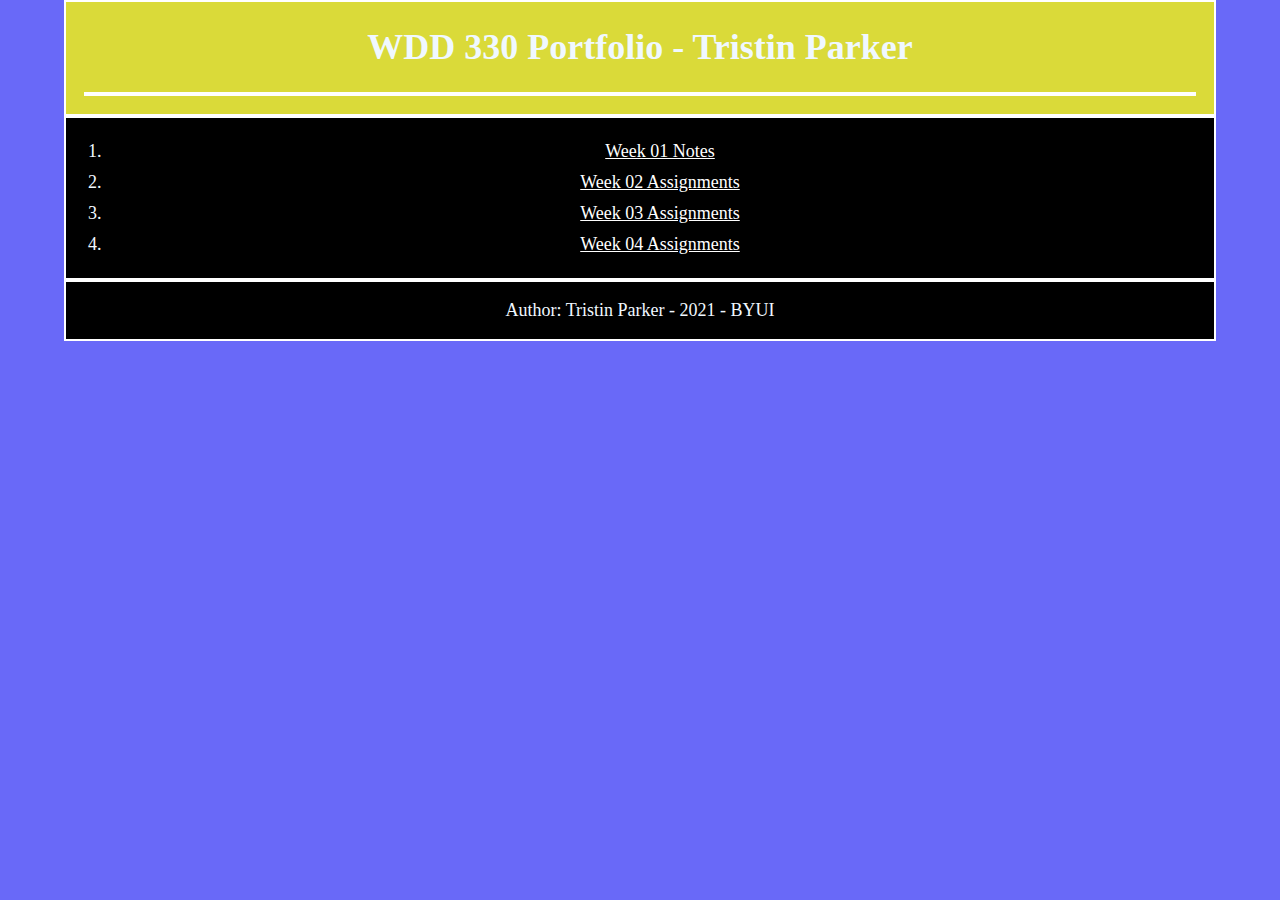
<file: index.html>
<!DOCTYPE html>
<html lang="en">

<head>
    <title>WDD 330 Portfolio - Tristin Parker</title>
    <meta charset="utf-8">
    <meta description="Link to all assignments for wdd 330">
    <meta name="viewport" content="width=device-width, initial-scale=1">
    <link rel="stylesheet" href="./styles/styles.css">
</head>
<body>
    <header>
        <div><h1>WDD 330 Portfolio - Tristin Parker</h1></div>
        <nav>
            <ul>
            </ul>
        </nav>
    </header>
    <main>
        <ol class="weeklylinks"">
            <li><a href="./Week01/notes.html">Week 01 Notes</a></li>
            <li><a href="./Week02/index.html">Week 02 Assignments</a></li>
            <li><a href="./Week03/index.html">Week 03 Assignments</a></li>
            <li><a href="./Week04/index.html">Week 04 Assignments</a></li>
        </ol>
    </main>
    <footer>
        <div><p>Author: Tristin Parker - 2021 - BYUI</p></div>
    </footer>
<script src="js/main.js">
</script>
</body>
</html>
</file>
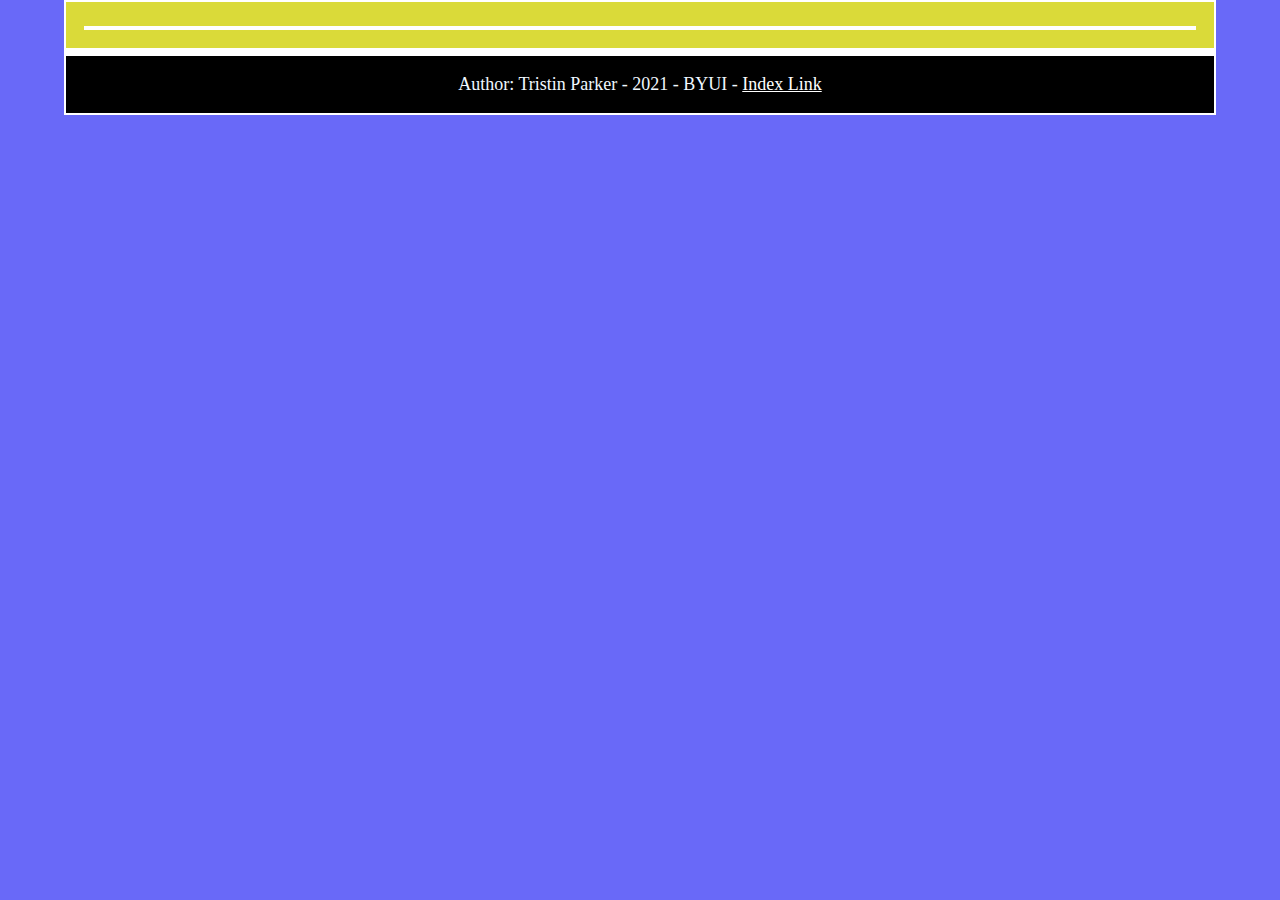
<file: template.html>
<!DOCTYPE html>
<html lang="en">

<head>
    <title>TEMPLATE</title>
    <meta charset="utf-8">
    <meta description="">
    <meta name="viewport" content="width=device-width, initial-scale=1">
    <link rel="stylesheet" href="../styles/styles.css">
</head>
<body>
    <header>
        <div><h1></h1></div>
        <nav>
            <ul>
            </ul>
        </nav>
    </header>
    <main>
    </main>
    <footer>
        <div><p>Author: Tristin Parker - 2021 - BYUI - <a href="../index.html">Index Link</a></p></div>
    </footer>
<script>
</script>
</body>
</html>
</file>
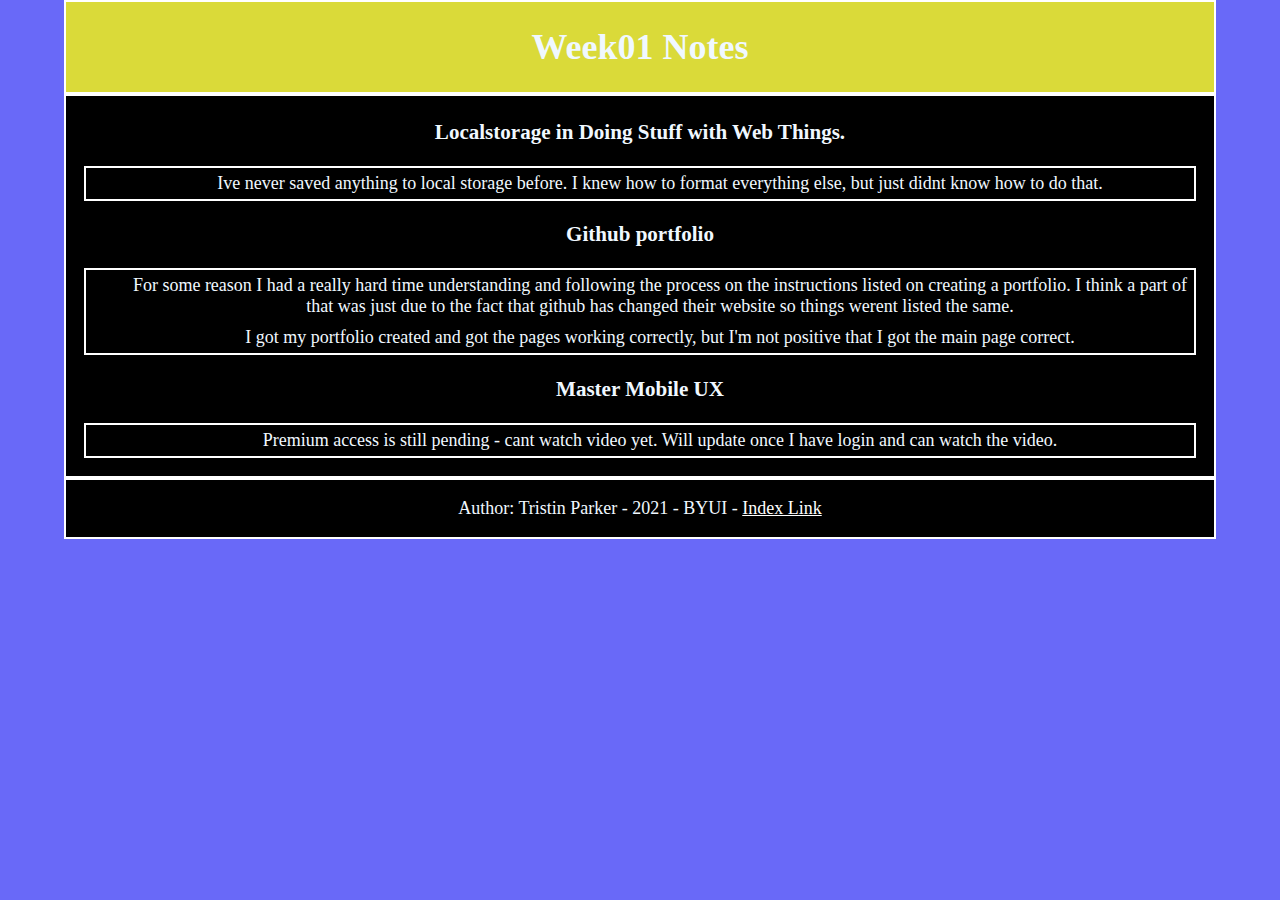
<file: Week01/notes.html>
<!DOCTYPE html>
<html lang="en">

<head>
    <title>Week01 Notes</title>
    <meta charset="utf-8">
    <meta description="">
    <meta name="viewport" content="width=device-width, initial-scale=1">
    <link rel="stylesheet" href="../styles/styles.css">
</head>
<body>
    <header>
        <div><h1>Week01 Notes</h1></div>
    </header>
    <main>
        <h1></h1>
        <h3>Localstorage in Doing Stuff with Web Things.</h3>
        <ul>
            <li>Ive never saved anything to local storage before. I knew how to format everything else, but just didnt know how to do that.</li>
        </ul>
        <h3>Github portfolio</h3>
        <ul>
            <li>For some reason I had a really hard time understanding and following the process on the instructions listed on creating a portfolio. I think a part of that was just due to
                the fact that github has changed their website so things werent listed the same.
            </li>
            <li>I got my portfolio created and got the pages working correctly, but I'm not positive that I got the main page correct.</li>
        </ul>
        <h3>Master Mobile UX</h3>
        <ul>
            <li>Premium access is still pending - cant watch video yet. Will update once I have login and can watch the video.</li>
        </ul>
    </main>
    <footer>
        <div><p>Author: Tristin Parker - 2021 - BYUI - <a href="../index.html">Index Link</a></p></div>
    </footer>
<script>
</script>
</body>
</html>
</file>
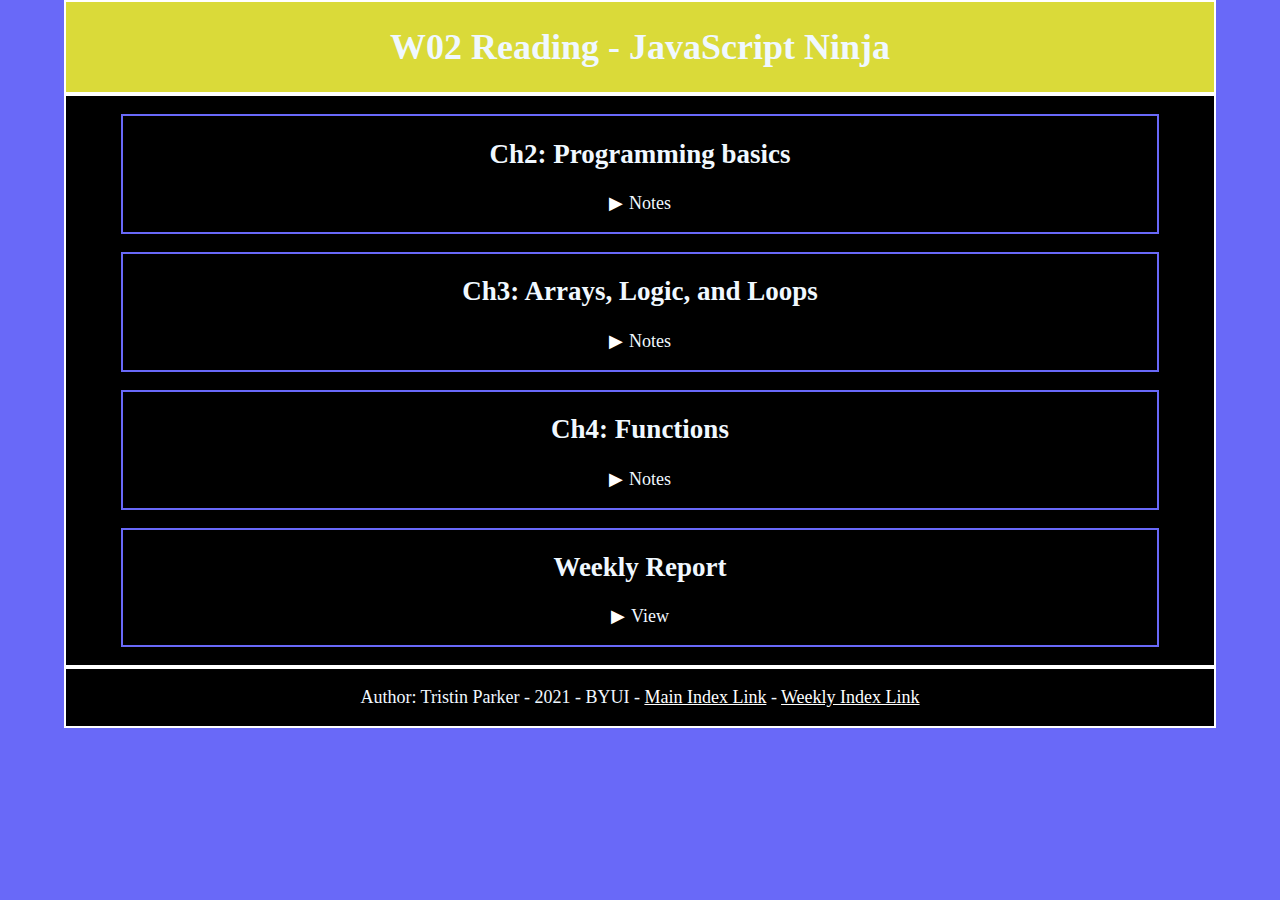
<file: Week02/notes.html>
<!DOCTYPE html>
<html lang="en">

<head>
    <title>W02 Notes</title>
    <meta charset="utf-8">
    <meta description="">
    <meta name="viewport" content="width=device-width, initial-scale=1">
    <link rel="stylesheet" href="../styles/styles.css">
</head>
<body>
    <header>
        <div><h1>W02 Reading - JavaScript Ninja</h1></div>
    </header>
    <main>
        <article>
            <h2>Ch2: Programming basics</h2>
            <p class="caret">Notes</p> 
            <ul class="nested">
                <p class="note">Notes from Teacher</p>
                <p>Much of this should be review, but pay special attention to the sections on variables, scope, converting/parsing, and template literals.</p>
                <p class="note">Personal Notes</p>
                <li>Well commented code is a halmarc of a JavaScript ninja. You will thank yourself later.</li>
                <li>You dont NEED to place ; at the end of each statement. But it has the chance of causing errors not to, so its best practice.</li>
                <li>You can use white space to keep your code neat and easy to read.</li>
                <li>Make an effort to memorize all of the reserved words for JavaScript.</li>
                <li>Cost varriable will be used when the variable wont be reassigned later. let allows a variable to be redefined.</li>
                <li>To be able to predict what your program will do, you should use Const more so. This helps keep your code from breaking due to variables changing.</li>
                <li>var = older version of let</li>
                <li>Be careful with global scope. It may seem nice but as your code gets bigger, it can get messy fast.</li>
                <li>Be smart about your naming of variables</li>
            </ul>
        </article>

        <article>
            <h2>Ch3: Arrays, Logic, and Loops</h2>
            <p class="caret">Notes</p> 
            <ul class="nested">
                <p class="note">Notes from Teacher</p>
                <p>Again much of this should feel like review. Pay special attention to the section on array methods.</p>
                <p class="note">Personal Notes</p>
                <li>Each item in an array can be treated like a variable</li>
                <li>Any blanks in an array are filled with the value "undefined"</li>
                <li>You can define multiple variables within an array at once</li>
                <li>use pop over delete when removing variables from arrays</li>
                <li>splice replaces current array items with another item</li>
                <li>?Why would you use an array over a set?</li>
                <li>Answer - Will not allow duplicate value's.</li>
                <li><strong>Memory Leak - memory is being used to store value that is no longer eing used by the program, effectively wasting system recources</strong></li>
            </ul>
        </article>

        <article>
            <h2>Ch4: Functions</h2>
            <p class="caret">Notes</p> 
            <ul class="nested">
                <p class="note">Notes from Teacher</p>
                <p>Note that there are multiple ways to declare a function in Javascript. Pay close attention to the concept of callbacks as well.</p>
                <p class="note">Personal Notes</p>
                <li>Most common way to define a function is called "arrow"</li>
                <li>All functions have a read only property called name</li>
                <li>Adding functions through constructors are messy and best to avoid</li>
                <li>Keep your code DRY - Do not repeat yourself. All parts of code should only be written once</li>
                <li>You always need "()" to invoke the function. otherwise, you will just call the function, not run it</li>
                <li>Any perameters will need to be within the "()" to call an argument with perameters</li>
            </ul>
        </article>

        <article style="margin-bottom: 1em;">
            <h2>Weekly Report</h2>
            <p class="caret">View</p> 
            <ul class="nested">
                <p>I was able to complete all the readings for this week. I also was able to reach out to my team and get partially acquainted with them.</p>
                <p>I got more familiar with the github software and pushing updates from my computer. Never having used github before, I have found that I love it, even though I am not using it to its fullest potential.</p>
                <p>I assume as with most students who are currently doing webdesign, I'm starting to get asked to make different people websites for their personal use. I love the practice it gives and the ability to learn how to learn to interpret what they want into the site. I would love to code from both my laptop and desktop, but havent found a way to do this on the go easily. With github I think I could. I want to keep track of all the sites I build for friends and family on github to build up a portfolio, as well as make sure I always have access to it.</p>
                <p>As far as learning from the reading though, most of it was review, as you can tell from the notes that I took, it was general knowledge and nothing specific. But I had never never knew the actual difference between let & var. As well as I never knew what a set was or how to use it.</p>
                <p>Excited to keep learning more as we move through the rest of the semester!</p>
            </ul>
        </article>
    </main>
    <footer>
        <div><p>Author: Tristin Parker - 2021 - BYUI - <a href="../index.html">Main Index Link</a> - <a href="./index.html">Weekly Index Link</a></p></div>
    </footer>
    <script>
        var toggler = document.getElementsByClassName("caret");
        var i;
        
        for (i = 0; i < toggler.length; i++) {
          toggler[i].addEventListener("click", function() {
            this.parentElement.querySelector(".nested").classList.toggle("active");
            this.classList.toggle("caret-down");
          });
        }
        </script>
</body>
</html>
</file>
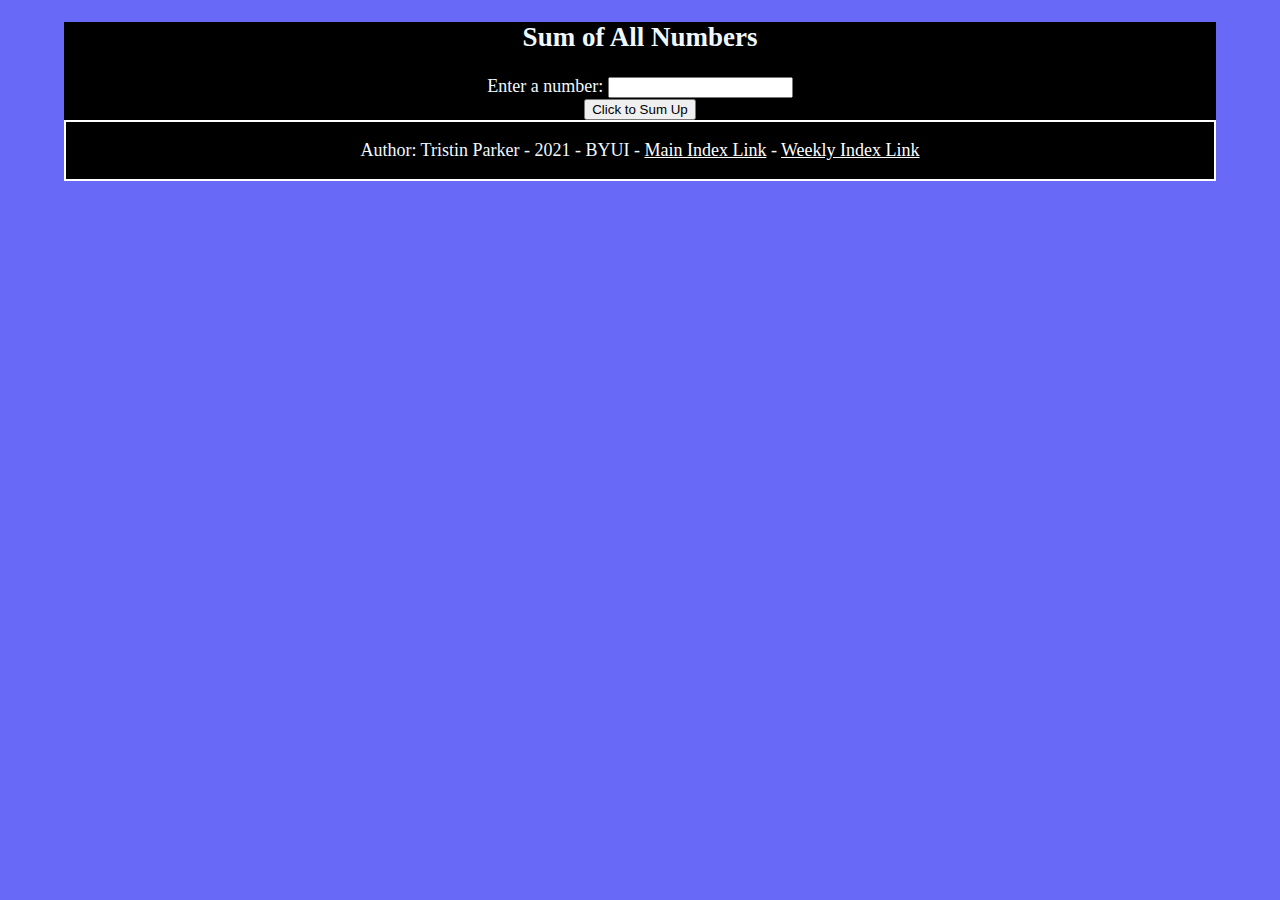
<file: Week02/Team-Project-w02-first.html>
<!DOCTYPE html>
<html lang="en">

<head>
    <meta charset="UTF-8">
    <meta http-equiv="X-UA-Compatible" content="IE=edge">
    <meta name="viewport" content="width=device-width, initial-scale=1.0">
    <link rel="stylesheet" href="../styles/styles.css">
    <title>Team 02 Week 02 First Part</title>
</head>

<body>
    <h2>Sum of All Numbers</h2>
    <label for="numToSum">Enter a number:</label>
    <input type="text" id="numToSum" name="numToSum"><br>
    <button onclick="sumUpNumbers()">Click to Sum Up</button>
    <div id="answerOfSum">
    </div>
    <footer>
        <div><p>Author: Tristin Parker - 2021 - BYUI - <a href="../index.html">Main Index Link</a> - <a href="./index.html">Weekly Index Link</a></p></div>
    </footer>
    <script>
        function sumUpNumbers() {
            let numToSum = document.getElementById("numToSum").value;
            let theSumOfNum = 0;

            for (let index = 1; index <= numToSum; index++) {
                theSumOfNum += index;
            }
            document.getElementById("answerOfSum").innerHTML = "<br>The sum of all number(s) up to and including " + numToSum + " is " + theSumOfNum;
        }
    </script>
</body>

</html>
</file>
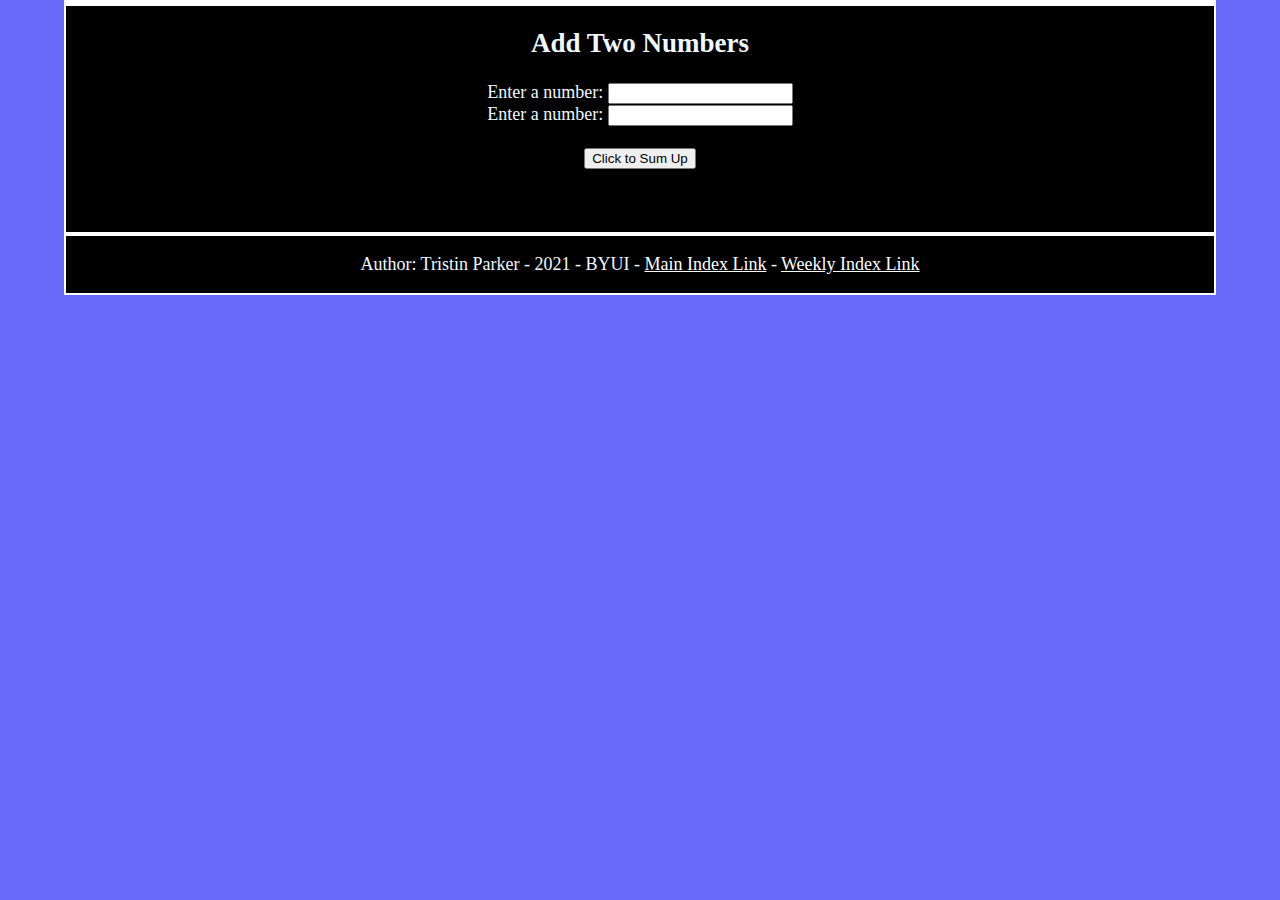
<file: Week02/Team-Project-w02-second.html>
<!DOCTYPE html>
<html lang="en">

<head>
    <meta charset="UTF-8">
    <meta http-equiv="X-UA-Compatible" content="IE=edge">
    <meta name="viewport" content="width=device-width, initial-scale=1.0">
    <link rel="stylesheet" href="../styles/styles.css">
    <title>Team 02 Week 02</title>
</head>

<body>
    <header></header>
    <main>
    <h2>Add Two Numbers</h2>
    <label for="numOneToAdd">Enter a number:</label>
    <input type="number" min="1" id="numOneToAdd" name="numOneToAdd"><br>
    <label for="numTwoToAdd">Enter a number:</label>
    <input type="number" min="1" id="numTwoToAdd" name="numTwoToAdd"><br><br>
    <button onclick="addTwoNumbers()">Click to Sum Up</button><br><br>
    <div id="answerOfAdd">
        
    </div><br><br>
    </main>
    <footer>
        <div><p>Author: Tristin Parker - 2021 - BYUI - <a href="../index.html">Main Index Link</a> - <a href="./index.html">Weekly Index Link</a></p></div>
    </footer>
    <script>
        function addTwoNumbers() {
            let numOneToAdd = document.getElementById("numOneToAdd").valueAsNumber;
            let numTwoToAdd = document.getElementById("numTwoToAdd").valueAsNumber;
            let theSumOfNum = numOneToAdd + numTwoToAdd;

            document.getElementById("answerOfAdd").innerHTML 
            = "The sum of the two numbers " + numOneToAdd + " and " + numTwoToAdd + " is " + theSumOfNum;
        }
    </script>
</body>

</html>
</file>
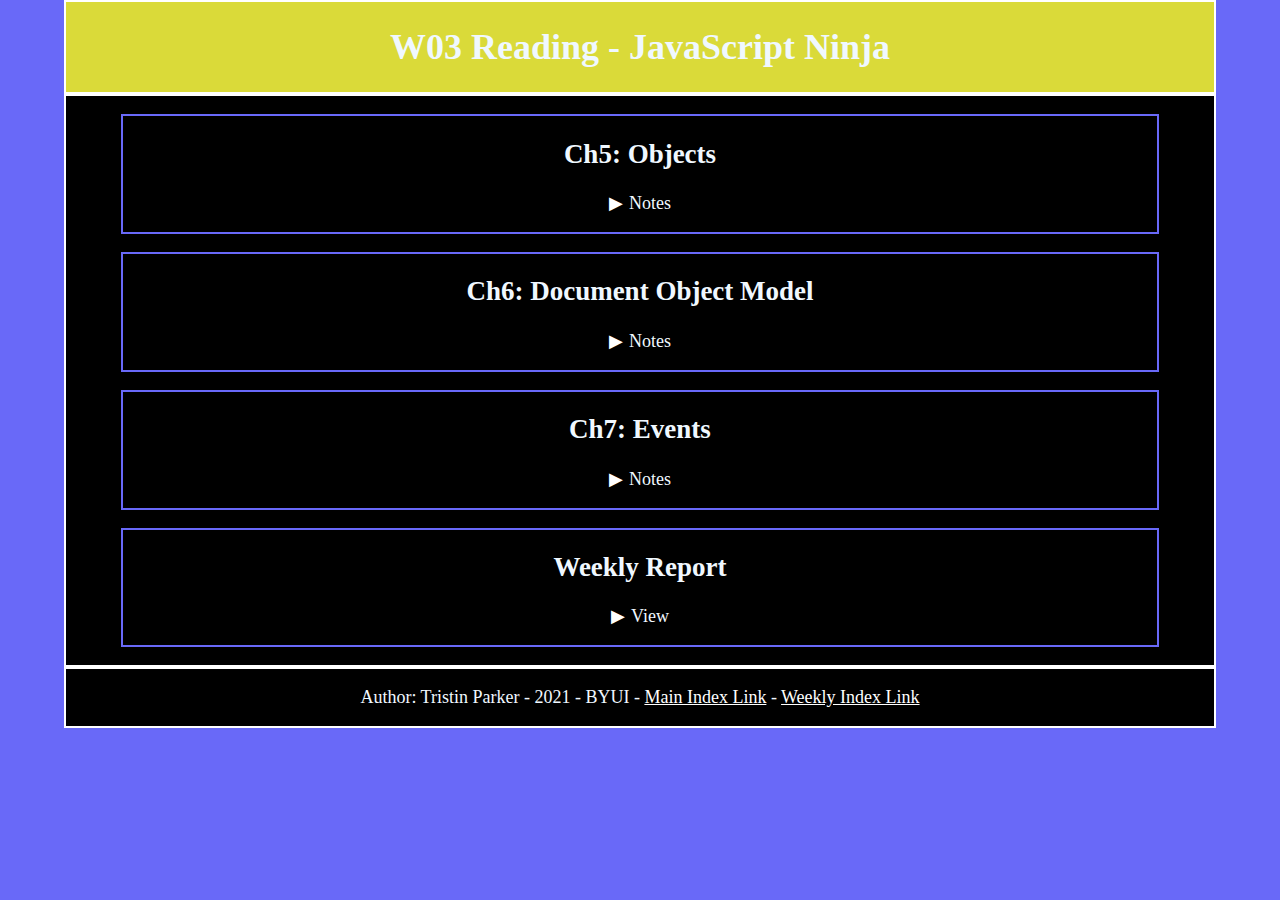
<file: Week03/notes.html>
<!DOCTYPE html>
<html lang="en">

<head>
    <title>W03 Notes</title>
    <meta charset="utf-8">
    <meta description="">
    <meta name="viewport" content="width=device-width, initial-scale=1">
    <link rel="stylesheet" href="../styles/styles.css">
</head>
<body>
    <header>
        <div><h1>W03 Reading - JavaScript Ninja</h1></div>
    </header>
    <main>
        <article>
            <h2>Ch5: Objects</h2>
            <p class="caret">Notes</p> 
            <ul class="nested">
                <p class="note">Questions for the Teacher</p>
                <ol>
                    <li></li>
                </ol>
                <p class="note">Personal Notes</p>
                <li>Objects are often used to keep any related information and functionality together in the same place. For example, if you wrote functions that found the perimeter and area of a square, you might want to group them together as methods of the same object that also included a length property. </li>
                    <li><p>
                            Creating Objects
                            To create an object literal, simply enter a pair of curly braces. The following example creates an empty object that is assigned to the variable spiderman :
                            const spiderman = {};
                            It’s also possible to create an object using a constructor function. This example will also create an empty object:
                            const spiderman = new Object();
                            This method is not recommended, however, and the object literal notation is the preferred way of creating objects. The obvious reason is because it requires less typing and provides a concise way of initializing an object and its properties in one statement. 
                        </p>
                    </li>
                    <li>
                        <p>Another way is to use the hasOwnProperty() method. As mentioned earlier, objects can inherit properties from other objects, so all objects have a method called hasOwnProperty() . This can be used to check whether an object has a property that is its own, rather than one that has been inherited from another object:
                            superman.hasOwnProperty('city');
                            << false
                            superman.hasOwnProperty('name');
                            << true
                            This method willonlyreturn any properties that belong to that particular object, whereas using in or !== undefined will return true , even if the property has been inherited from another object (inheritance is covered later in Chapter 12).
                        </p>
                    </li>
                    <li>
                        <p>
                            Naming collisions occur when the same variable or function name is used for different purposes by code sharing the same scope. This might not seem likely, but imagine if you have lots of code that has been created over time – you might end up reusing a variable name without realizing. The problem becomes more likely if you use code libraries from other developers or work on code in teams, as you might choose the same name for a function as another member of the team.
                        </p>
                    </li>
                    <h4>JSON</h4>
                    <li>
                        <p>
                            The Math.floor() method will round a numberdownto the next integer, or remain the same if it is already an integer:
                        </p>
                    </li>
                    <li>
                        <p>
                            A Practical Example
                            If we were looking for PDF files and had a list of filenames, this regular expression could be used to find them (assuming they have a .pdf extension, of course):
                                const pdf = /.*\.pdf$/;
                            This looks for zero or more occurrences of any character, followed by an escaped period, followed by the letters " pdf " that must come at the end of the string:
                                pdf.test('chapter5.pdf');
                                true
                                pdf.test('report.doc');
                                false
                        </p>
                    </li>
                    <li>
                        <p>
                            Matched Groups
                                Sub-patterns can be created inside a regular expression by placing them inside parentheses. These are known ascapturing groups. Any matches to these will then be stored in an array of matches.
                                Each capturing group is numbered according to the position it appears in the pattern. For example, the first capturing group will be numbered 1, and the second 2, etc. The matches will also be stored in special predefined variables $1 , $2 etc.
                                To demonstrate this, here's an example that searches a string and replaces any HTML anchor tags withMarkdownnotation:
                                The example has two capturing groups – the first captures any text inside the href attribute and stores it in the variable $1 and the second captures the text inside the anchor tags and stores it in the variable $2 . These matches can then be used to create the link using Markdown.
                        </p>
                    </li>
            </ul>
        </article>

        <article>
            <h2>Ch6: Document Object Model</h2>
            <p class="caret">Notes</p> 
            <ul class="nested">
                <p class="note">Questions for the Teacher</p>
                <ol>
                    <li></li>
                </ol>
                <p class="note">Personal Notes</p>
                <li>
                    <li>
                        <p>
                            The document.querySelector() method allows you to use CSS notation to find thefirstelement in the document that matches that matches a CSS selector provided as an argument. If no elements match, it will return null.
                        </p>
                    </li>
                    <li>
                        <p>
                            The document.querySelectorAll() method also uses CSS notation but returns a node list ofallthe elements in the document that match the CSS query selector. If no elements match, it will return an empty node list. 
                        </p>
                    </li>
                    <li>
                        <p>
                            That The parentNode property returns the parent node of an element.
                        </p>
                    </li>
                    <li>
                        <p>
                            The node lists returned by the document.getElementsByClassName() and document.getElementsByTagName() methods arelivecollections that will update to reflect any changes on the page. For example, if a new element with the class hero is added, or an existing one is removed, the node list updates automatically without having to make another call to the method. Therefore, its use is discouraged for performance reasons, but it can be useful. 
                        </p>
                    </li>
                </li>
            </ul>
        </article>

        <article>
            <h2>Ch7: Events</h2>
            <p class="caret">Notes</p> 
            <ul class="nested">
                <p class="note">Questions for the Teacher</p>
                <ol>
                    <li>
                    </li>
                </ol>
                <p class="note">Personal Notes</p>
                <li>
                    <p>
                        I know most everything here so far, just because this confused me when I went through it the first class and I dug into it quite a bit.
                    </p>
                </li>
            </ul>
        </article>

        <article style="margin-bottom: 1em;">
            <h2>Weekly Report</h2>
            <p class="caret">View</p> 
            <ul class="nested">
                <p>This week there were a few new things, or things I just forgot with the objects chapter. I did also learn quite a bit about the DOM that I didnt know. There wasnt alot that I didnt understand with it or thought that I needed to take notes on however. With chapter 7, I struggled previously in classes using and understanding events and how they work so I dived into them quite a bit. </p>
                <p>I did also spend some of my time this week to create another website for a friend of mine. Its not complete yet, but I have started it. <a href="https://gidgidonihah147.github.io/Color-with-Kiri/products.html">Website</a></p>
                <p>The strech goal in the team assignment was also interesting this week. We got it to work, but I am confused by a little bit of it and want to take more time to go back through it and make sure how it worked so that I could replicate it if I needed to.</p>
            </ul>
        </article>
    </main>
    <footer>
        <div><p>Author: Tristin Parker - 2021 - BYUI - <a href="../index.html">Main Index Link</a> - <a href="./index.html">Weekly Index Link</a></p></div>
    </footer>
    <script>
        var toggler = document.getElementsByClassName("caret");
        var i;
        
        for (i = 0; i < toggler.length; i++) {
          toggler[i].addEventListener("click", function() {
            this.parentElement.querySelector(".nested").classList.toggle("active");
            this.classList.toggle("caret-down");
          });
        }
        </script>
</body>
</html>
</file>
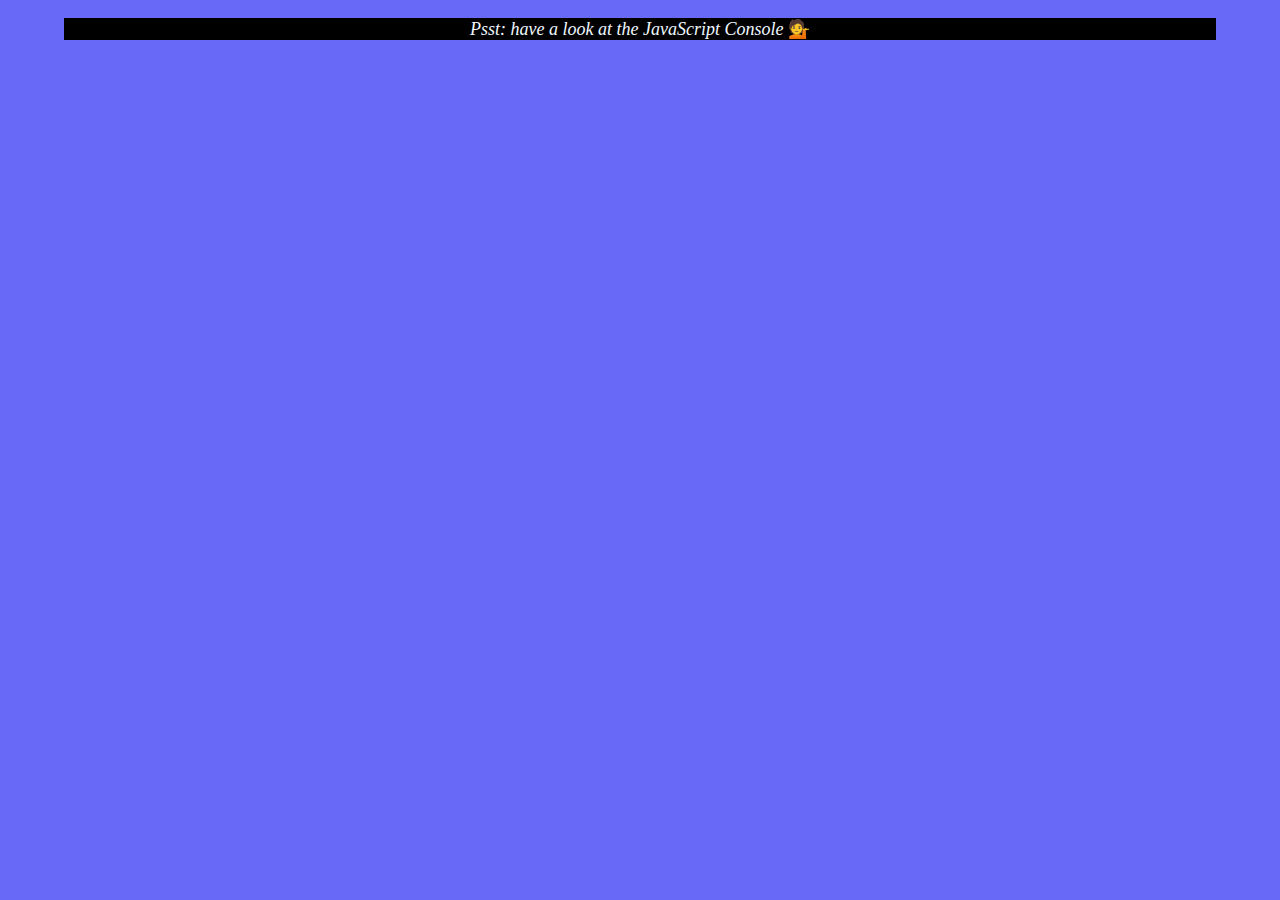
<file: Week03/Team-project-w03.html>
<!DOCTYPE html>
<html lang="en">

<head>
  <meta charset="UTF-8" />
  
  <link rel="stylesheet" href="../styles/styles.css">
  <title>Array Cardio 💪</title>
</head>

<body>
  <p><em>Psst: have a look at the JavaScript Console</em> 💁</p>
  <script>
    // Get your shorts on - this is an array workout!
    // ## Array Cardio Day 1

    // Some data we can work with

    const inventors = [
      { first: 'Albert', last: 'Einstein', year: 1879, passed: 1955 },
      { first: 'Isaac', last: 'Newton', year: 1643, passed: 1727 },
      { first: 'Galileo', last: 'Galilei', year: 1564, passed: 1642 },
      { first: 'Marie', last: 'Curie', year: 1867, passed: 1934 },
      { first: 'Johannes', last: 'Kepler', year: 1571, passed: 1630 },
      { first: 'Nicolaus', last: 'Copernicus', year: 1473, passed: 1543 },
      { first: 'Max', last: 'Planck', year: 1858, passed: 1947 },
      { first: 'Katherine', last: 'Blodgett', year: 1898, passed: 1979 },
      { first: 'Ada', last: 'Lovelace', year: 1815, passed: 1852 },
      { first: 'Sarah E.', last: 'Goode', year: 1855, passed: 1905 },
      { first: 'Lise', last: 'Meitner', year: 1878, passed: 1968 },
      { first: 'Hanna', last: 'Hammarström', year: 1829, passed: 1909 }
    ];

    const people = [
      'Beck, Glenn',
      'Becker, Carl',
      'Beckett, Samuel',
      'Beddoes, Mick',
      'Beecher, Henry',
      'Beethoven, Ludwig',
      'Begin, Menachem',
      'Belloc, Hilaire',
      'Bellow, Saul',
      'Benchley, Robert',
      'Benenson, Peter',
      'Ben-Gurion, David',
      'Benjamin, Walter',
      'Benn, Tony',
      'Bennington, Chester',
      'Benson, Leana',
      'Bent, Silas',
      'Bentsen, Lloyd',
      'Berger, Ric',
      'Bergman, Ingmar',
      'Berio, Luciano',
      'Berle, Milton',
      'Berlin, Irving',
      'Berne, Eric',
      'Bernhard, Sandra',
      'Berra, Yogi',
      'Berry, Halle',
      'Berry, Wendell',
      'Bethea, Erin',
      'Bevan, Aneurin',
      'Bevel, Ken',
      'Biden, Joseph',
      'Bierce, Ambrose',
      'Biko, Steve',
      'Billings, Josh',
      'Biondo, Frank',
      'Birrell, Augustine',
      'Black, Elk',
      'Blair, Robert',
      'Blair, Tony',
      'Blake, William'
    ];

    // Array.prototype.filter()
    // 1. Filter the list of inventors for those who were born in the 1500's
    const born15 = inventors.filter(inventor => (
      inventor.year >= 1500 && inventor.year < 1600
    ));

    console.log(born15);

    // Array.prototype.map()
    // 2. Give us an array of the inventors' first and last names
    const names = inventors.map(inventor => (
      `${inventor.first} ${inventor.last}`
    ));

    console.log(names);

    // Array.prototype.sort()
    // 3. Sort the inventors by birthdate, oldest to youngest
    const ages = inventors.sort(function (a, b) {
      return a.year - b.year;
    });

    console.log(ages);
    // Array.prototype.reduce()
    // 4. How many years did all the inventors live?
    const years = inventors.reduce((total, inventor) => {
      return total + (inventor.passed - inventor.year);
    }, 0);

    console.log(years);


    // 5. Sort the inventors by years lived
    const yearsLived = inventors.sort(function (a, b) {
      const lastInventor = a.passed - a.year;
      const nextInventor = b.passed - b.year;
      return lastInventor > nextInventor ? -1 : 1;
    });

      console.log(yearsLived);
    // 6. create a list of Boulevards in Paris that contain 'de' anywhere in the name
    // https://en.wikipedia.org/wiki/Category:Boulevards_in_Paris
    // goto the link above and open the console. Paste the following two lines in.  
    //That will create a list of links in memory that you can reference through the console. 
    //Use that list to finish the problem.
    // const category = document.querySelector('.mw-category');
    // const links = Array.from(category.querySelectorAll('a'));

    /*
     * this is our code loded into the wiki page
     * const category = document.querySelector('.mw-category');
     * const links = Array.from(category.querySelectorAll('a'));
     * const de = links
                 .map(link => link.textContent)
                 .filter(streetName => streetName.includes('de'));
     * console.log(de);
    */

    // 7. sort Exercise
    // Sort the people alphabetically by last name

    // 8. Reduce Exercise
    // Sum up the instances of each of these
    const data = [
      'car',
      'car',
      'truck',
      'truck',
      'bike',
      'walk',
      'car',
      'van',
      'bike',
      'walk',
      'car',
      'van',
      'car',
      'truck'
    ];
  </script>
</body>

</html>
</file>
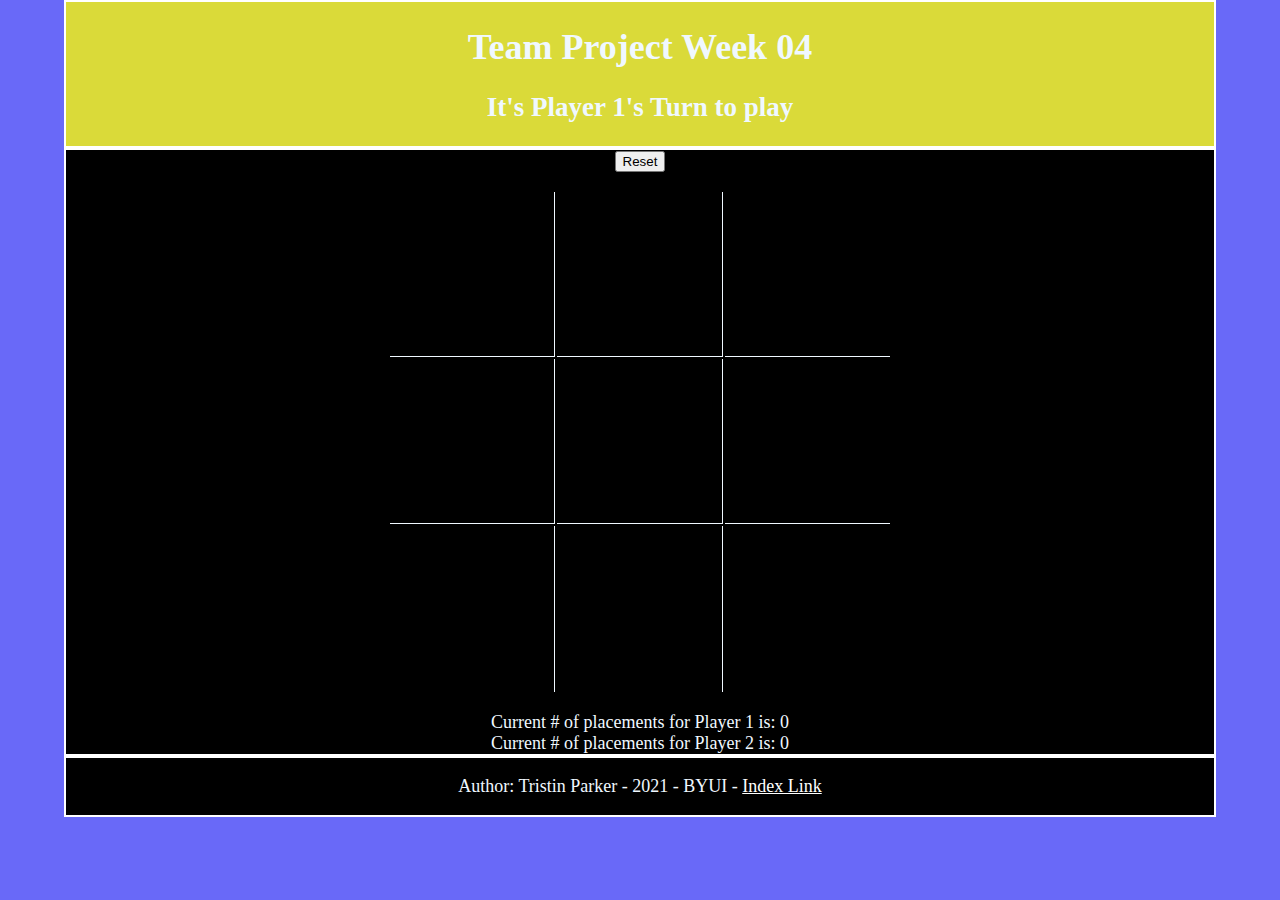
<file: Week04/Team-project-w04.html>
<!DOCTYPE html>
<html lang="en">

<head>
    <title>Team Project Week 04</title>
    <meta charset="utf-8">
    <meta description="">
    <meta name="viewport" content="width=device-width, initial-scale=1">
    <link rel="stylesheet" href="../styles/styles.css">
    <style>
        .board {
        width: 30em;
        height: 30em;
        margin: auto;
        padding: 1em;
      }
      .board td,
      .board tr {
        width: 33.3%;
        height: 33.3%;
      }
      .board td {
        border-right: 1px solid;
        border-bottom: 1px solid;
        font-size: 5em;
        text-align: center;
      }
      .board td:last-child {
        border-right: 0;
      }
      .board tr:last-child td {
        border-bottom: 0;
      }
      .X{
          background-color: green;
      }
      .O {
          background-color: orange;
      }
    </style>
</head>
<body>
    <header>
        <div><h1>Team Project Week 04</h1></div>
        <nav>
            <h2><div id="winner"></div></h2>
        </nav>
    </header>
    <main>
        <button onclick="reset()">Reset</button>
        <table class="board">
            <tr>
                <td id="cell"></td>
                <td id="cell"></td>
                <td id="cell"></td>
            </tr>
            <tr>
                <td id="cell"></td>
                <td id="cell"></td>
                <td id="cell"></td>
            </tr>
            <tr>
                <td id="cell"></td>
                <td id="cell"></td>
                <td id="cell"></td>
            </tr>
        </table>
        <div id="x"></div>
        <div id="o"></div>
    </main>
    <footer>
        <div><p>Author: Tristin Parker - 2021 - BYUI - <a href="../index.html">Index Link</a></p></div>
    </footer>
<script>
    var board = [];
    const player1 = "X";
    const player2 = "O";
    let turn = "X";
    let current = "Player 1";
    let winner;
    let xCount = 0;
    let oCount = 0;
    //Allow for touch screen interaction
    document.querySelectorAll('td').forEach(item => {item.addEventListener('touchend', play)});
    //Allow for mouse click interaction
    document.querySelectorAll('td').forEach(item => {item.addEventListener('click', play)});
    console.log("Add Event");
    //Define winning combos as an aray to match
    const winningCombos = [
        [0, 1, 2],
        [3, 4, 5],
        [6, 7, 8],
        [0, 3, 6],
        [1, 4, 7],
        [2, 5, 8],
        [0, 4, 8],
        [2, 4, 6]
    ];

    //Create both the reset and initialize function
    function reset(){
        turn = "X";
        current = "Player 1"
        winner = null;
        document.querySelectorAll('td').forEach(item => { item.innerHTML = ""});
        clear()
        console.log("Reset");
        checkWinner();      
    }
    function initialize(){
        turn = "X";
        current = "Player 1"
        winner = null;
        document.querySelectorAll('td').forEach(item => { item.innerHTML = ""});
        console.log("Reset");
        xCount=0;
        x.innerHTML = "Current # of placements for Player 1 is: " + xCount;
        oCount=0;
        o.innerHTML = "Current # of placements for Player 2 is: " + xCount;
        checkWinner(); 
    }

    //Create the event that will be used on the onclick/touchend to log the active placement of the tile
    function play(event){
        let square = event.target;
        //if there is no winner allow interaction
        if(!winner){
            //do not allow interaction with a tile that is already filled
            if(square.innerHTML==""){
                //place the tile
                square.innerHTML = turn;
                update(square);
                //move to the next turn in the order
                turn = turn === 'X' ? 'O' : 'X';
                current = current === 'Player 1' ? 'Player 2' : 'Player 1';
            }
        }
        //run the getWinner function to see if there is an active winner
        winner = getWinner();
        //update either the active turn, or if there was a winner, or tie
        checkWinner();
        
    }
    function update(square){
        var attr = document.createAttribute("class");
        attr.value = turn;
        var h = square;
        h.setAttributeNode(attr);
        if(turn == "X"){
            var x = document.getElementById("x");
            xCount++
            x.innerHTML = "Current # of placements for "+ current + " is: " + xCount;
        }
        if (turn == "O"){
            var x = document.getElementById("o");
            oCount++
            o.innerHTML = "Current # of placements for " + current + " is: " + xCount;
        }
    }
    function clear(){
        document.querySelectorAll('td').forEach(item => {item.classList.remove("O")});
        document.querySelectorAll('td').forEach(item => {item.classList.remove("X")});
        xCount=0;
        x.innerHTML = "Current number of placements for " + current + " is: " + xCount;
        oCount=0;
        o.innerHTML = "Current number of placements for " + current +" is: " + xCount;
    }

    //check the board to see if the aray matches any of the winning possibilities
    function getWinner() {
        board = [];
        winner = "";
        //add each item on the board to the board array
        document.querySelectorAll('td').forEach(item => { board.push(item.innerHTML)});
        winningCombos.forEach(function (combo, index) {
        if (board[combo[0]] && board[combo[0]] === board[combo[1]] && board[combo[0]] === board[combo[2]]) winner = board[combo[0]];
        });
        return winner ? winner : board.includes('') ? null : 'T';
    };

    //If statement to run against to see if the winner has been declared yet.
    function checkWinner() {
        let messages = document.getElementById('winner');
        if (winner == "X"){
            messages.innerHTML = "The winner is Player 1!"; 
        }
        if (winner == "O"){
            messages.innerHTML = "The winner is Player 2!"; 
        }
        if (winner == "T") {
            messages.innerHTML = "The match was a tie!";
        }
        console.log("Ran check");
        if (winner == null) {
            messages.innerHTML = "It's " + current + "'s Turn to play";
        }
    }
    //initializing the check winner function to add the current turn when the page is loaded
    checkWinner();
    //initialize the td's with the onclick/touchend option and clear any tiles on loads
    initialize();
    
</script>
</body>
</html>
</file>
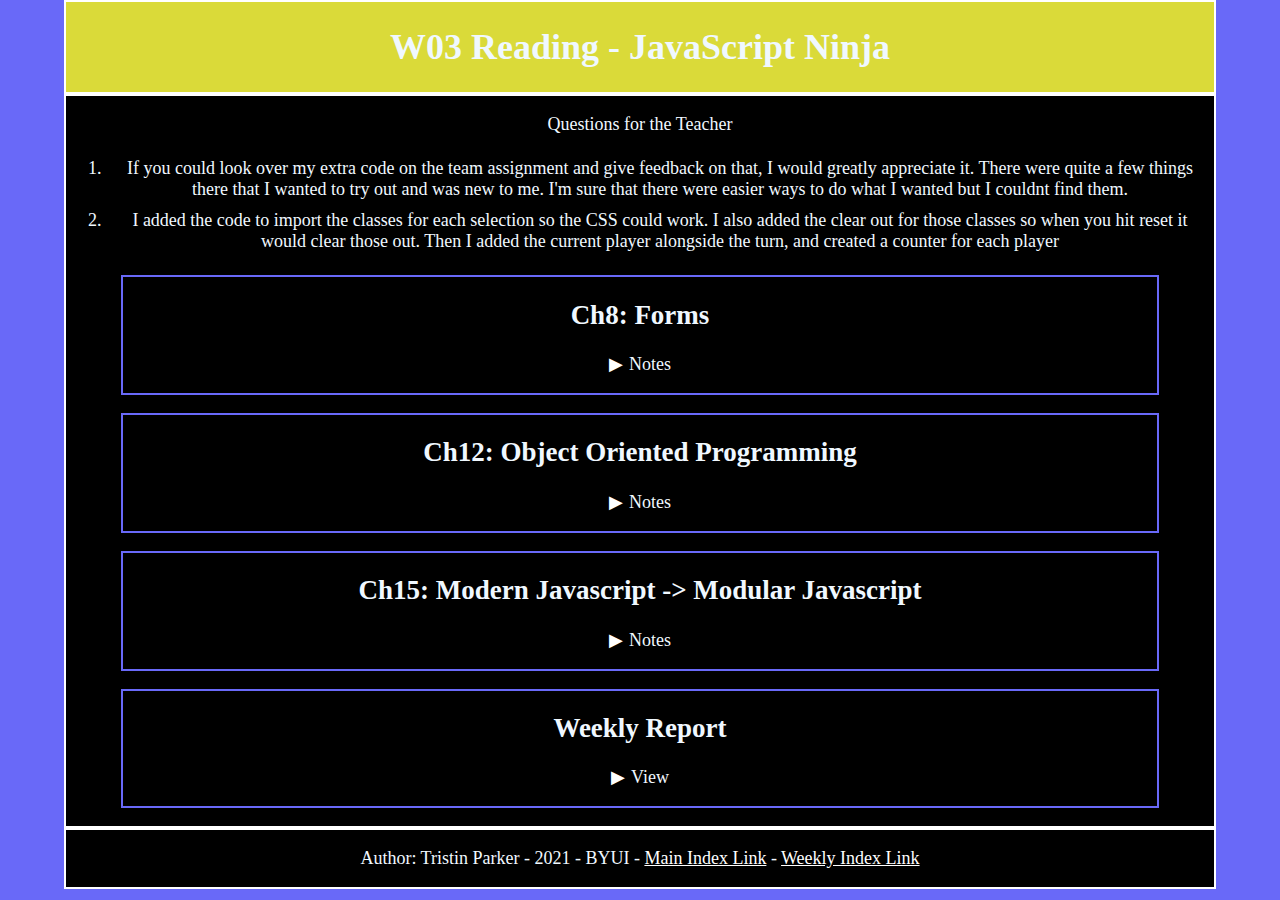
<file: Week04/w04Notes.html>
<!DOCTYPE html>
<html lang="en">

<head>
    <title>W03 Notes</title>
    <meta charset="utf-8">
    <meta description="">
    <meta name="viewport" content="width=device-width, initial-scale=1">
    <link rel="stylesheet" href="../styles/styles.css">
</head>
<body>
    <header>
        <div><h1>W03 Reading - JavaScript Ninja</h1></div>
    </header>
    <main>
        <p class="note">Questions for the Teacher</p>
                <ol>
                    <li>If you could look over my extra code on the team assignment and give feedback on that, I would greatly appreciate it. There were quite a few things there that I wanted to try out and was new to me. I'm sure that there were easier ways to do what I wanted but I couldnt find them.</li>
                    <li>I added the code to import the classes for each selection so the CSS could work. I also added the clear out for those classes so when you hit reset it would clear those out. Then I added the current player alongside the turn, and created a counter for each player</li>
                </ol>
        <article>
            <h2>Ch8: Forms</h2>
            <p class="caret">Notes</p> 
            <ul class="nested">
                <p class="note">Questions for the Teacher</p>
                <ol>
                    <li></li>
                </ol>
                <p class="note">Personal Notes</p>
                    <li>
                        The search form is super cool, I want to learn more about that and what the keywords would be and how to enter that into code.
                    </li>
                    <li>
                        <p>Great form methods</p>
                        <ol>
                            <li>Form.submit</li>
                            <li>Form.reset</li>
                            <li>form.action - can be used to set the action attribute of a form, so its sent to a different url to be processed on the server</li>
                        </ol>
                    </li>
                    <li>Placeholders are super nice to use - "placeholder='enter text'"</li>
                    <li>
                        Form Validation can check things like the following
                        <ol>
                            <li>A required field is completed</li>
                            <li>An email address is valid</li>
                            <li>A number is entered when numerical data is required</li>
                            <li>A password is at least a minimum number of characters</li>
                            <li>And so much more</li>
                        </ol>
                    </li>
                    
            </ul>
        </article>

        <article>
            <h2>Ch12: Object Oriented Programming</h2>
            <p class="caret">Notes</p> 
            <ul class="nested">
                <p class="note">Questions for the Teacher</p>
                <ol>
                    <li></li>
                </ol>
                <p class="note">Personal Notes</p>
                    <li>
                        I have taken classes on both python and c++ so I know a bit about OOP. The only thing that I noted here was the difference in syntax between python and Javascript.
                    </li>
            </ul>
        </article>

        <article>
            <h2>Ch15: Modern Javascript -> Modular Javascript</h2>
            <p class="caret">Notes</p> 
            <ul class="nested">
                <p class="note">Questions for the Teacher</p>
                <ol>
                    <li>
                        With the use of modular Javascript, is it common practice to only have the imports inside of the main.js and have each function inside its own file in order to help organize things?
                    </li>
                </ol>
                <p class="note">Personal Notes</p>
                <li>
                    This consept is really really cool to me. I always have issues with navagating my Javascript and making sure I know where everything is. With this I thnk I will be able to keep better track of things.
                </li>
            </ul>
        </article>

        <article style="margin-bottom: 1em;">
            <h2>Weekly Report</h2>
            <p class="caret">View</p> 
            <ul class="nested">
                <p>
                    This week I am in the process of moving so I wasnt able to do as much as I wanted to outside of the base requirements of the assignments. I did have some fun with the team project. After we all hopped off, I just kept thinking, "oh that would be cool to have in here" and didnt stop until my wife demanded that I turn it off and head to bed.
                </p>
                <p>
                    I'm finding more and more that alot of the readings in general are things that I already know, but what I dont know are the subtle things or things that I have only used once, know what they are in theory, but wouldnt be able to say what it was if I needed to without looking it up. I think that part will just come with practice through.
                </p>
            </ul>
        </article>
    </main>
    <footer>
        <div><p>Author: Tristin Parker - 2021 - BYUI - <a href="../index.html">Main Index Link</a> - <a href="./index.html">Weekly Index Link</a></p></div>
    </footer>
    <script>
        var toggler = document.getElementsByClassName("caret");
        var i;
        
        for (i = 0; i < toggler.length; i++) {
          toggler[i].addEventListener("click", function() {
            this.parentElement.querySelector(".nested").classList.toggle("active");
            this.classList.toggle("caret-down");
          });
        }
        </script>
</body>
</html>
</file>
<file: styles/styles.css>
html{
    background-color: rgb(105, 105, 248);
  }
  header{
    border: 2px solid white;
    background: rgb(218, 218, 57);
    text-align: center;
  }
  header  li {
    list-style: none;
  }
  body{
    max-width: 100%;
    margin: auto;
    text-align: center;
    color: aliceblue;
    font-size: larger;
    background-color: black;
  }
  li{
    padding: 5px;
  }
  ul {
    border: 2px solid white;
    margin: 1em;
  }
  a:link, a:hover, a:active, a:visited {
    color: white;
  }
  main{
    border: 2px solid white;
  }
  footer{
    border: 2px solid white;
    background: black;
  }
ul p.note {
  border: 2px solid yellow;
  padding: 1em;
  text-align: center;
}
  article {
    width: 90%;
    margin: auto;
    border: 2px solid rgb(105, 105, 248);
    margin-top: 1em;
  }
/* Remove default bullets */
ul, #myUL {
  list-style-type: none;
}

/* Remove margins and padding from the parent ul */
#myUL {
  margin: 0;
  padding: 0;
}

/* Style the caret/arrow */
.caret {
  cursor: pointer;
  user-select: none; /* Prevent text selection */
}

/* Create the caret/arrow with a unicode, and style it */
.caret::before {
  content: "\25B6";
  color: white;
  display: inline-block;
  margin-right: 6px;
}

/* Rotate the caret/arrow icon when clicked on (using JavaScript) */
.caret-down::before {
  transform: rotate(90deg);
}

/* Hide the nested list */
.nested {
  display: none;
}

/* Show the nested list when the user clicks on the caret/arrow (with JavaScript) */
.active {
  display: block;
  text-align: left; 
  padding: 1em;
}
  @media only screen and (min-width:786px){
    body{
      max-width: 90%;
      margin: auto;
      text-align: center;
      color: aliceblue;
      font-size: large;
    }
    form {
      text-align-last: center;
    }
  }
</file>
